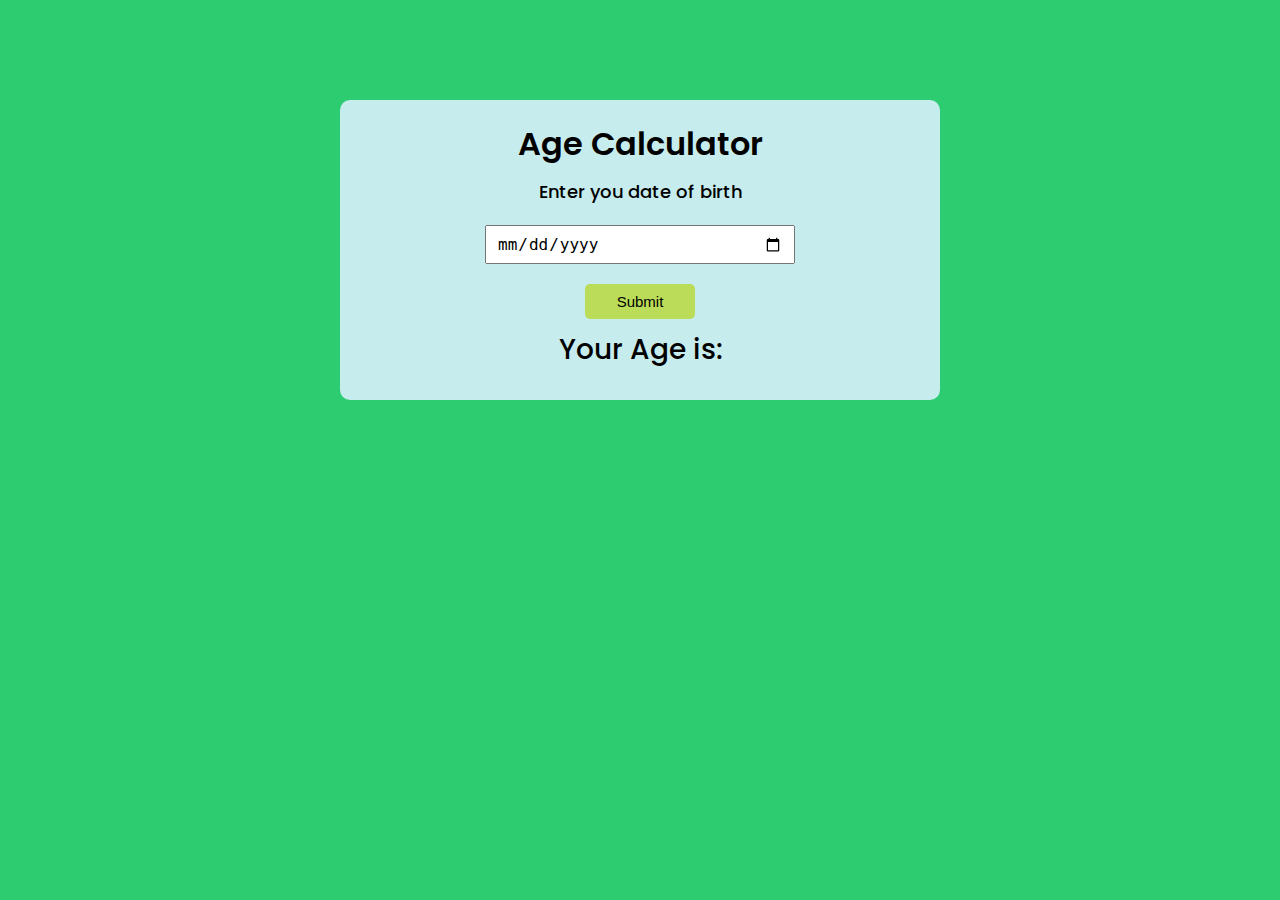
<file: Calculate your Age/index.html>
<!DOCTYPE html>
<html lang="en">

<head>
    <meta charset="UTF-8">
    <meta name="viewport" content="width=device-width, initial-scale=1.0">
    <script src="script.js" defer></script>
    <title>Document</title>
    <link rel="stylesheet" href="style.css">
    <link
        href="https://fonts.googleapis.com/css?family=Poppins:100,100italic,200,200italic,300,300italic,regular,italic,500,500italic,600,600italic,700,700italic,800,800italic,900,900italic"
        rel="stylesheet" />
</head>

<body>
    <div class="container">
        <p class="heading">Age Calculator
        </p>
        <p class="dob">Enter you date of birth
        </p>
        <input type="date">
        <div class="button">
            <button>Submit</button>
        </div>
        <p class="result">Your Age is: <span></span></p>
    </div>

</body>

</html>
</file>
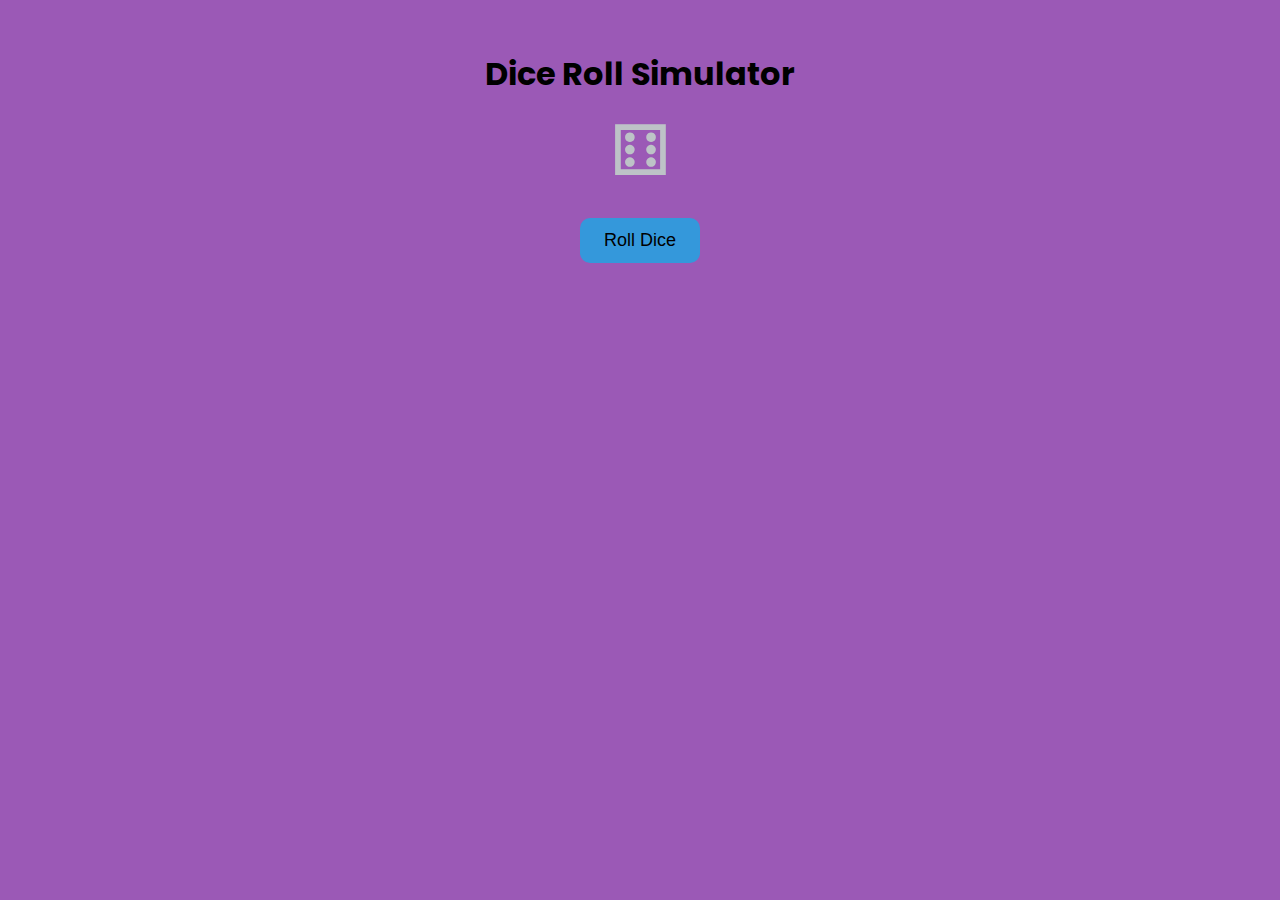
<file: Dise Roll Simulator/index.html>
<!DOCTYPE html>
<html lang="en">

<head>
    <meta charset="UTF-8">
    <meta name="viewport" content="width=device-width, initial-scale=1.0">
    <script src="script.js" defer></script>
    <title>Document</title>
    <link rel="stylesheet" href="style.css">
    <link
        href="https://fonts.googleapis.com/css?family=Poppins:100,100italic,200,200italic,300,300italic,regular,italic,500,500italic,600,600italic,700,700italic,800,800italic,900,900italic"
        rel="stylesheet" />
</head>

<body>
    <div class="container">
        <h1>Dice Roll Simulator
        </h1>
        <div class="dice-container">⚅
        </div>
        <button>Roll Dice</button>
    </div>
    <ul class="previous-dice"></ul>
    </div>
</body>

</html>
</file>
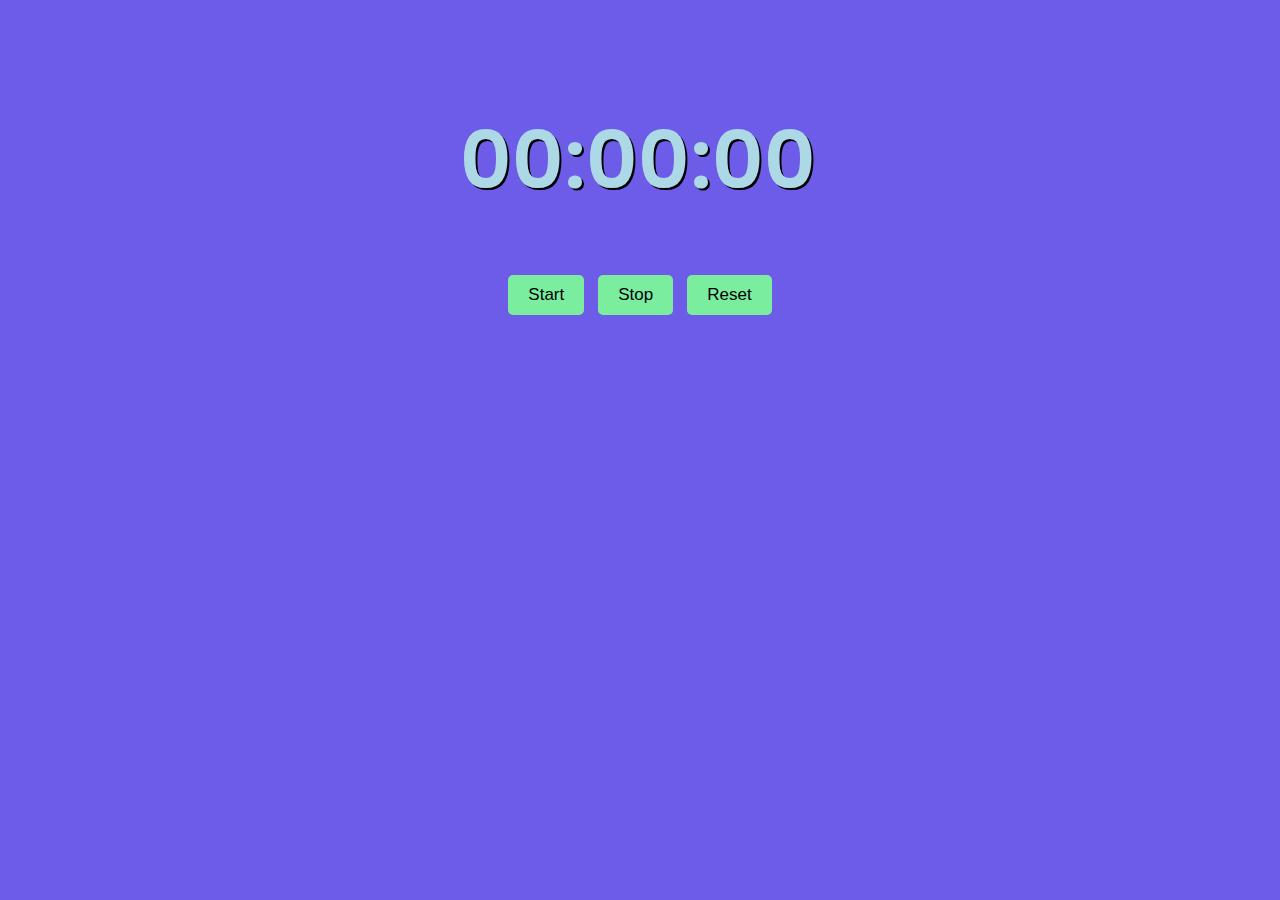
<file: Normal Countdown Timer/index.html>
<!DOCTYPE html>
<html lang="en">

<head>
    <meta charset="UTF-8">
    <meta name="viewport" content="width=device-width, initial-scale=1.0">
    <script src="script.js" defer></script>
    <title>Normal CountDown Timer</title>
    <link rel="stylesheet" href="style.css">
    <link
        href="https://fonts.googleapis.com/css?family=Poppins:100,100italic,200,200italic,300,300italic,regular,italic,500,500italic,600,600italic,700,700italic,800,800italic,900,900italic"
        rel="stylesheet" />
</head>

<body>
    <div class="container">
        <div class="show-timer">
            <p class="hours">00:</p>
            <p class="minutes">00:</p>
            <p class="seconds">00</p>
            <p class="miliseconds"></p>
        </div>
        <div class="buttons">
            <button class="start">Start</button>
            <button class="stop">Stop</button>
            <button class="reset">Reset</button>
        </div>
    </div>
</body>

</html>
</file>
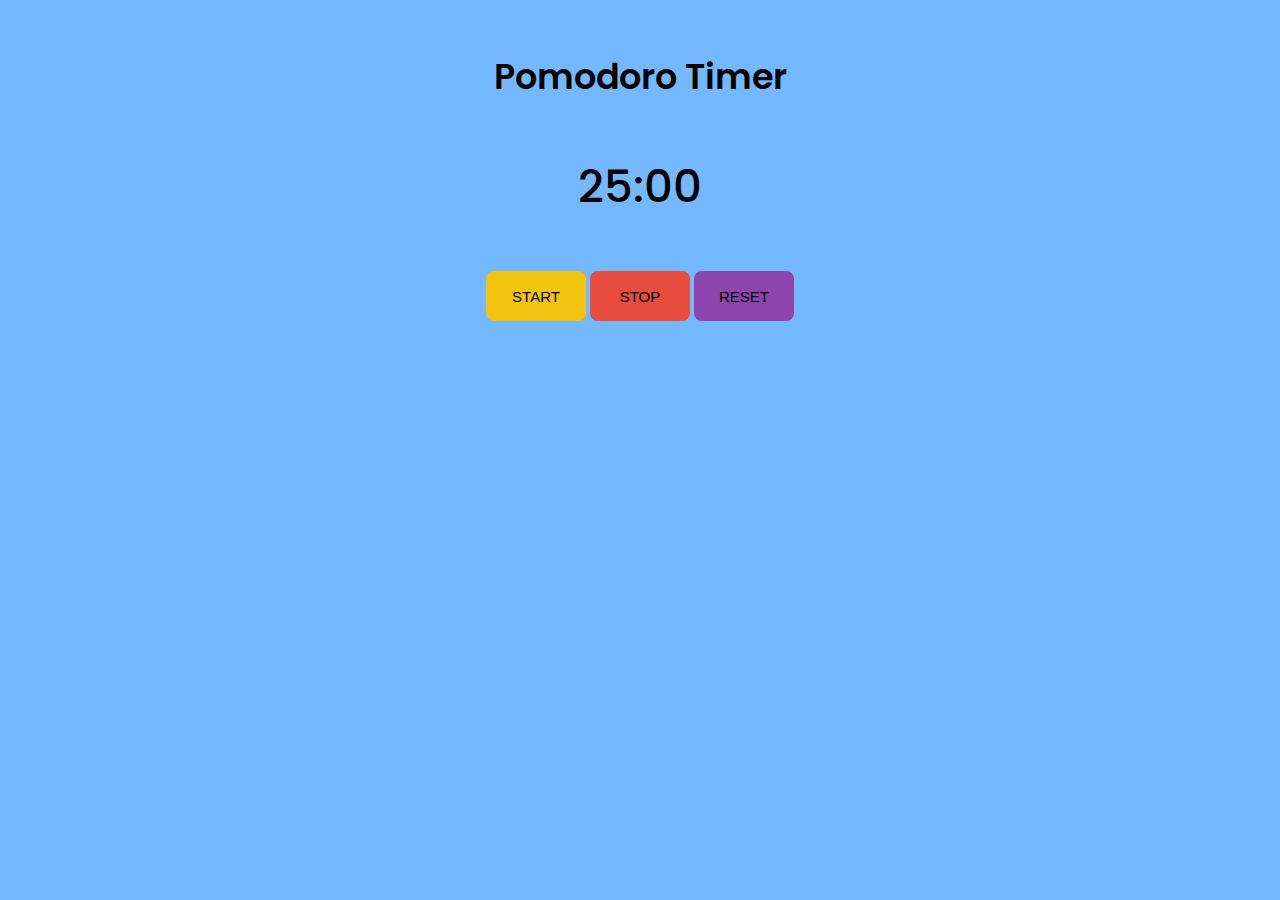
<file: Pomodoro Timer/index.html>
<!DOCTYPE html>
<html lang="en">

<head>
    <meta charset="UTF-8">
    <meta name="viewport" content="width=device-width, initial-scale=1.0">
    <script src="script.js" defer></script>
    <title>Document</title>
    <link rel="stylesheet" href="style.css">
    <link
        href="https://fonts.googleapis.com/css?family=Poppins:100,100italic,200,200italic,300,300italic,regular,italic,500,500italic,600,600italic,700,700italic,800,800italic,900,900italic"
        rel="stylesheet" />
</head>

<body>
    <div class="container">
        <p class="heading">Pomodoro Timer
        </p>
        <p class="show-timer">25:00</p>
        <div class="buttons">
            <button class="start">START</button>
            <button class="stop">STOP</button>
            <button class="reset">RESET</button>
        </div>
    </div>
</body>

</html>
</file>
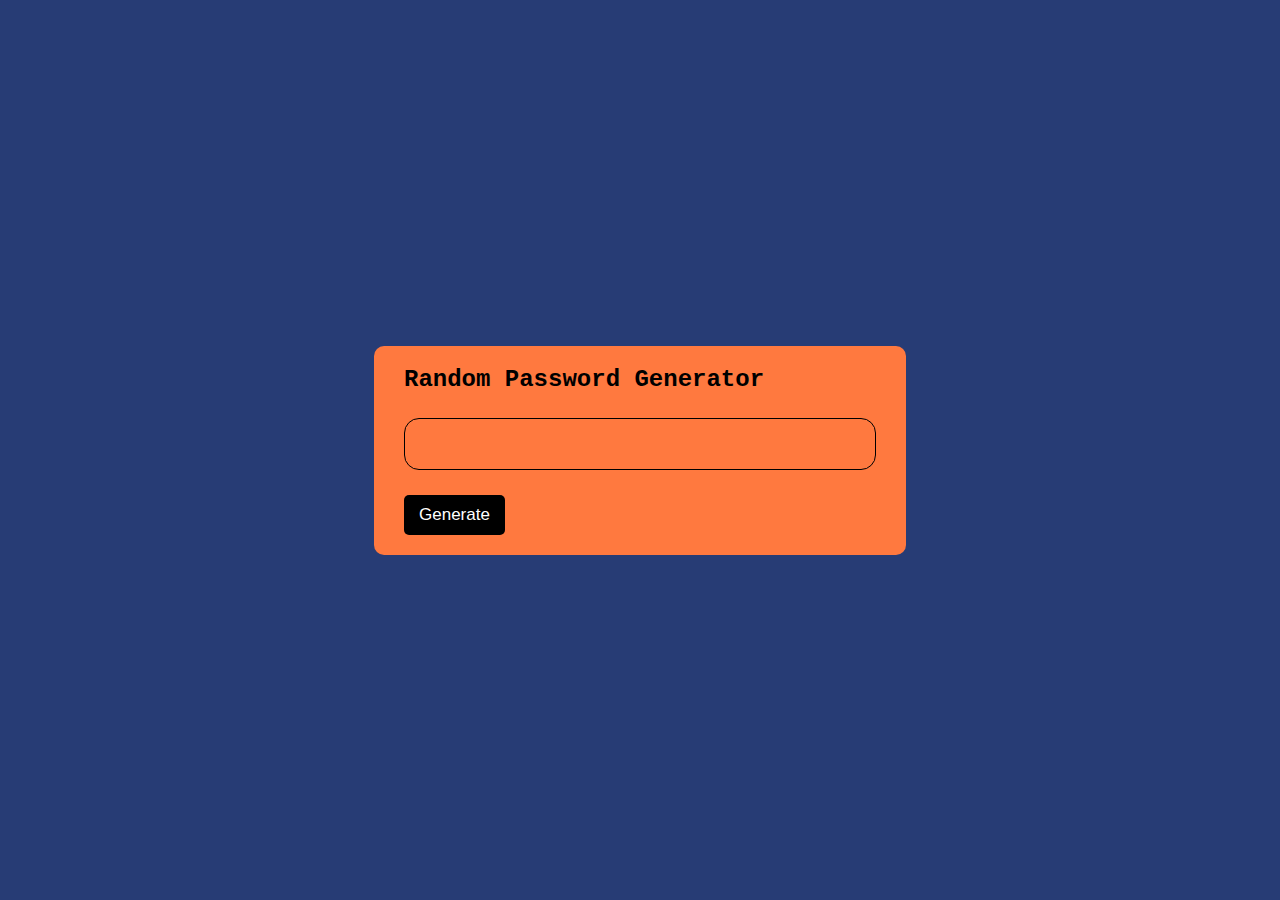
<file: Random Password Generator/index.html>
<!DOCTYPE html>
<html lang="en">

<head>
    <meta charset="UTF-8">
    <meta name="viewport" content="width=device-width, initial-scale=1.0">
    <script src="script.js" defer></script>
    <title>Document</title>
    <link rel="stylesheet" href="style.css">
</head>

<body>
    <div class="container">
        <h2>Random Password Generator</h2>
        <div class="password-container">
        </div>
        <button>Generate</button>
    </div>
</body>

</html>
</file>
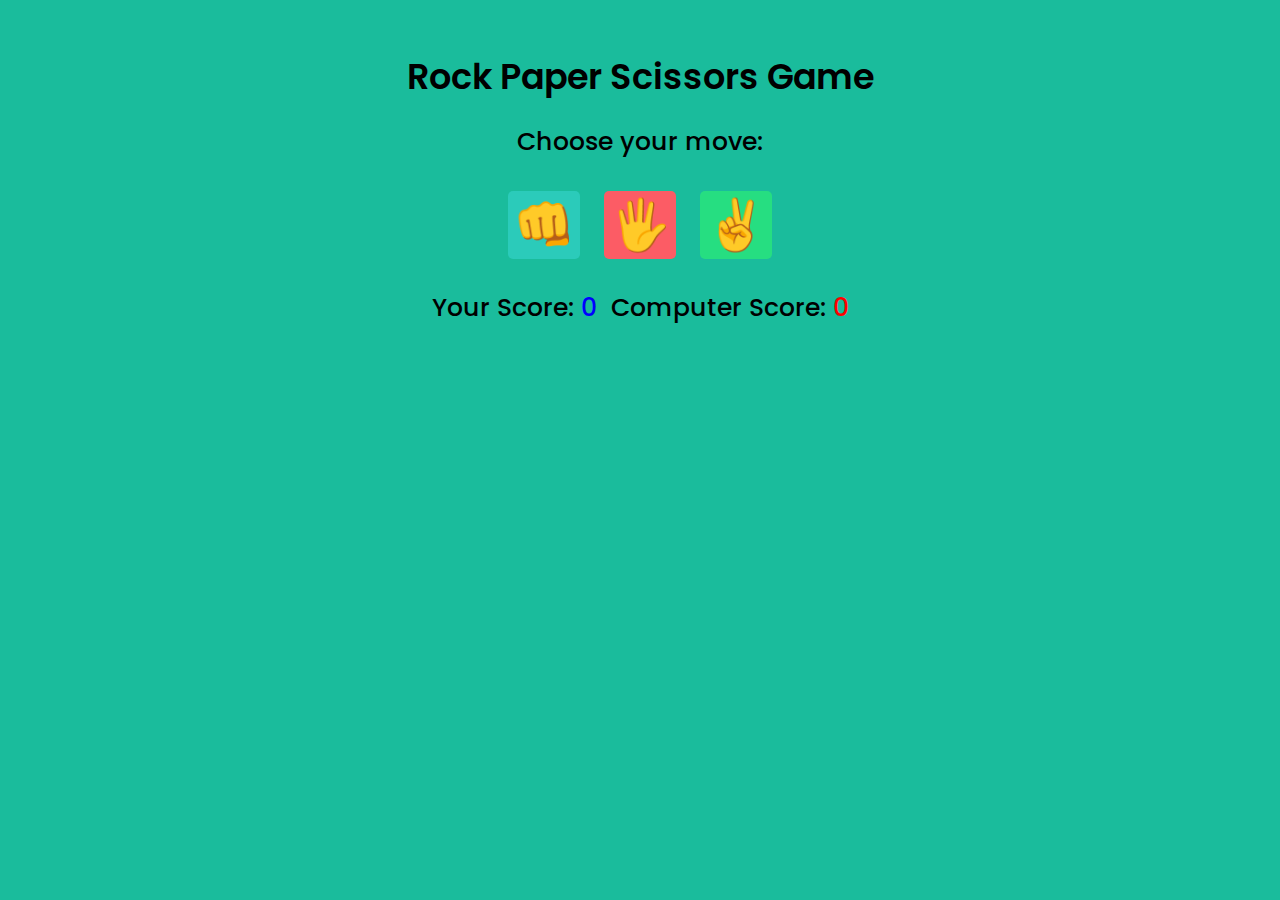
<file: Rock Paper Scissors Game/index.html>
<!DOCTYPE html>
<html lang="en">

<head>
    <meta charset="UTF-8">
    <meta name="viewport" content="width=device-width, initial-scale=1.0">
    <script src="script.js" defer></script>
    <title>Document</title>
    <link rel="stylesheet" href="style.css">
    <link
        href="https://fonts.googleapis.com/css?family=Poppins:100,100italic,200,200italic,300,300italic,regular,italic,500,500italic,600,600italic,700,700italic,800,800italic,900,900italic"
        rel="stylesheet" />
</head>

<body>
    <div class="container">
        <h3>Rock Paper Scissors Game
        </h3>
        <p class="move">Choose your move:</p>
        <button class="rock">👊</button>
        <button class="paper">🖐</button>
        <button class="scissors">✌</button>
        <p class="who-win"></p>
        <span>Your Score: <span class="user-score">0</span></span>
        <span>Computer Score: <span class="computer-score">0</span></span>
    </div>
</body>

</html>
</file>
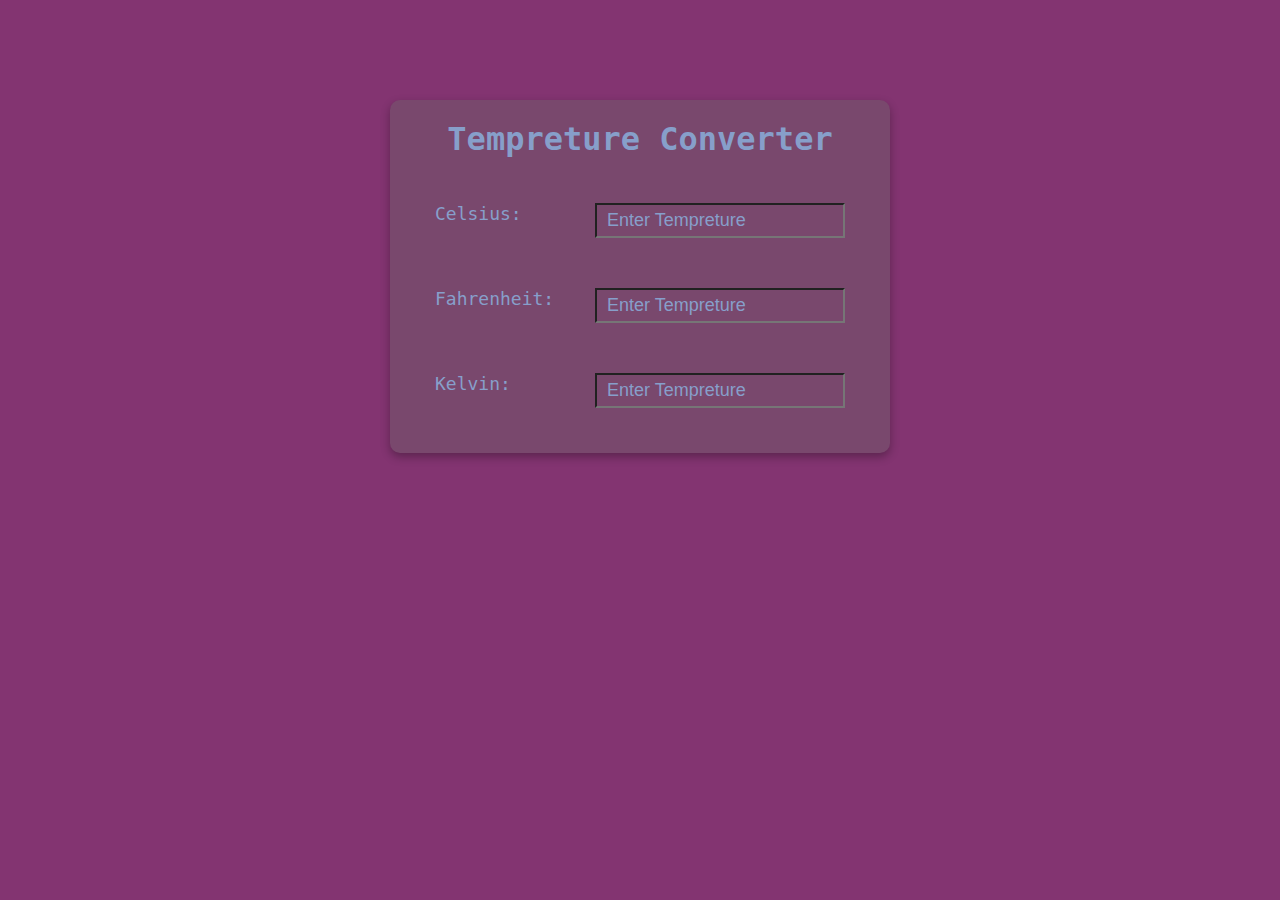
<file: Tempreture Converter/index.html>
<!DOCTYPE html>
<html lang="en">

<head>
    <meta charset="UTF-8">
    <meta name="viewport" content="width=device-width, initial-scale=1.0">
    <script src="script.js" defer></script>
    <title>Tempreture Converter </title>
    <link rel="stylesheet" href="style.css">
    <link
        href="https://fonts.googleapis.com/css?family=Poppins:100,100italic,200,200italic,300,300italic,regular,italic,500,500italic,600,600italic,700,700italic,800,800italic,900,900italic"
        rel="stylesheet" />
</head>

<body>
    <div class="container">
        <h2>Tempreture Converter</h2>
        <div class="inputs">
            <div class="input">
                <label for="">Celsius:</label>
                <input type="number" class="celsius" placeholder="Enter Tempreture">
            </div>
            <div class="input">
                <label for="">Fahrenheit:</label>
                <input type="number" class="fahrenheit" placeholder="Enter Tempreture">
            </div>
            <div class="input">
                <label for="">Kelvin:</label>
                <input type="number" class="kelvin" placeholder="Enter Tempreture">
            </div>
        </div>
    </div>
</body>

</html>
</file>
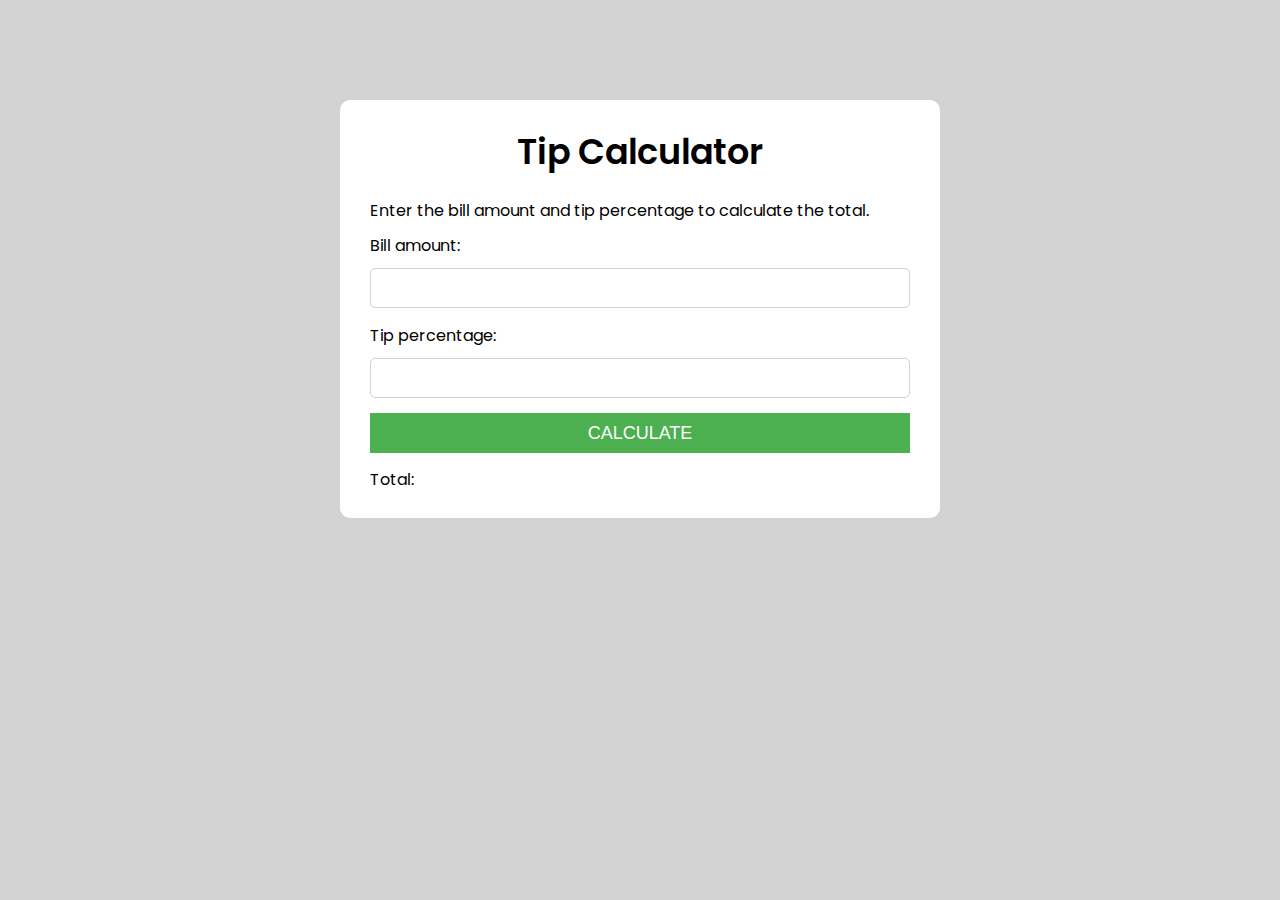
<file: Tip percentage Calculator/index.html>
<!DOCTYPE html>
<html lang="en">

<head>
    <meta charset="UTF-8">
    <meta name="viewport" content="width=device-width, initial-scale=1.0">
    <script defer src="script.js"></script>
    <title>Document</title>
    <link rel="stylesheet" href="style.css">
    <link
        href="https://fonts.googleapis.com/css?family=Poppins:100,100italic,200,200italic,300,300italic,regular,italic,500,500italic,600,600italic,700,700italic,800,800italic,900,900italic"
        rel="stylesheet" />
</head>

<body>
    <div class="container">
        <p class="heading">Tip Calculator</p>
        <p class="enter">Enter the bill amount and tip percentage to calculate the total.</p>
        <label for="">Bill amount:</label>
        <input type="number" id="bill-amount">
        <label for="">Tip percentage:</label>
        <input type="number" id="percentage">
        <button>CALCULATE</button>
        <p id="total">Total: <span></span></p>
    </div>
</body>

</html>
</file>
<file: Calculate your Age/style.css>
* {
    margin: 0;
    padding: 0;
    box-sizing: border-box;
}

body {
    background-color: #2ecc71;
    font-family: "Poppins", sans-serif;
}

.container {
    font-family: inherit;
    height: 300px;
    width: 600px;
    background-color: #c7ecee;
    margin: 100px auto;
    border-radius: 10px;
    padding: 20px 10px;
    text-align: center;
}

.container .heading {
    font-size: 32px;
    font-weight: 600;
}

.dob {
    font-size: 18px;
    font-weight: 500;
    margin-top: 10px;
}

input {
    height: 39px;
    width: 310px;
    margin-top: 20px;
    font-size: 16px;
    padding: 0 10px;
}

button {
    height: 35px;
    width: 110px;
    margin-top: 20px;
    background-color: #badc58;
    border: none;
    cursor: pointer;
    border-radius: 5px;
    font-size: 15px;
}

.result {
    font-size: 28px;
    font-weight: 500;
    margin-top: 10px;
}
</file>
<file: Dise Roll Simulator/style.css>
* {
    margin: 0;
    padding: 0;
    box-sizing: border-box;
}

body {
    background-color: #9b59b6;
    font-family: "Poppins", sans-serif;
}

.container {
    font-family: inherit;
    text-align: center;
    width: 600px;
    margin: 50px auto;
    display: flex;
    justify-content: center;
    align-items: center;
    flex-direction: column;
}

.dice-container {
    width: 100px;
    height: 100px;
    font-size: 70px;
    cursor: pointer;
    transition: transform 1s ease-in-out;
    color: #bdc3c7;
}

.rolling {
    animation: roll 1s ease-in-out;
}

@keyframes roll {
    0% {
        transform: rotateX(0) rotateY(0);
    }

    25% {
        transform: rotateX(360deg) rotateY(180deg);
    }

    50% {
        transform: rotateX(180deg) rotateY(360deg);
    }

    75% {
        transform: rotateX(360deg) rotateY(360deg);
    }

    100% {
        transform: rotateX(0) rotateY(0);
    }
}

button {
    height: 45px;
    width: 120px;
    border-radius: 10px;
    border: none;
    cursor: pointer;
    font-size: 18px;
    background-color: #3498db;
    margin: 20px;
}

.previous-dice {
    width: 600px;
    margin: 50px auto;
    display: flex;
    padding: 0 10px;
    flex-direction: column;
}

.main-container {
    display: flex;
    justify-content: space-between;
    background-color: #3498db;
    margin: 10px 0;
    padding: 0 10px;
    border-radius: 10px;
}

.dice {
    font-size: 50px;
    border-radius: 5px;
    padding: 0 10px;
    list-style-type: none;
}

.dice-text {
    font-size: 25px;
    border-radius: 5px;
    display: flex;
    justify-content: center;
    align-items: center;
}
</file>
<file: Normal Countdown Timer/style.css>
* {
    margin: 0;
    padding: 0;
    box-sizing: border-box;
}

body {
    font-family: "Poppins", sans-serif;
    background-color: #6c5ce7;
}

.container {
    font-family: inherit;
    width: 600px;
    margin: 100px auto;
    text-align: center;
}

.container .show-timer {
    font-size: 80px;
    font-weight: 600;
    color: lightblue;
    text-shadow: 2px 2px black;
    display: flex;
    width: 60%;
    margin: 0 auto;
}


.buttons {
    margin-top: 50px;
}

button {
    border-radius: 5px;
    border: none;
    margin: 5px;
    cursor: pointer;
    padding: 10px 20px;
    font-size: 17px;
    background-color: #7bed9f;
    transition: background-color 0.3s ease-in-out;

}

button:hover {
    background-color: #5e7064;
    transition: background-color 0.3s ease-in-out;
}

.hours {}

.minutes {}

.seconds {}

.miliseconds {}
</file>
<file: Pomodoro Timer/style.css>
* {
    margin: 0;
    padding: 0;
    box-sizing: border-box;
}

body {
    background-color: #74b9ff;
    font-family: "Poppins", sans-serif;
}

.container {
    font-family: inherit;
    width: 600px;
    margin: 50px auto;
    text-align: center;
}

.show-timer {
    font-size: 45px;
    font-weight: 500;
    margin-top: 50px;
}


.buttons {
    margin-top: 50px;
}

.container .heading {
    font-size: 35px;
    font-weight: 600;
}


.start {
    height: 50px;
    width: 100px;
    border-radius: 8px;
    border: none;
    background-color: #f1c40f;
    font-size: 15px;
    cursor: pointer;
}

.stop {
    height: 50px;
    width: 100px;
    border-radius: 8px;
    border: none;
    background-color: #e74c3c;
    font-size: 15px;
    cursor: pointer;
}

.reset {
    height: 50px;
    width: 100px;
    border-radius: 8px;
    border: none;
    background-color: #8e44ad;
    font-size: 15px;
    cursor: pointer;
}
</file>
<file: Random Password Generator/style.css>
* {
    margin: 0;
    padding: 0;
}

body {
    width: 100vw;
    height: 100vh;
    background-color: #273c75;
    font-family: 'Courier New', Courier, monospace;
    display: flex;
    justify-content: center;
    align-items: center;
}

.container {
    background-color: #ff793f;
    padding: 20px 30px;
    border-radius: 10px;
}


.password-container {
    margin: 25px 0;
    height: 50px;
    width: 450px;
    border: 1px solid black;
    border-radius: 15px;
}

button {
    padding: 10px 15px;
    border-radius: 5px;
    border: none;
    background-color: black;
    color: white;
    font-size: 17px;
    cursor: pointer;
}

.password-container {
    font-size: 25px;
    padding: 0px 10px;
    display: flex;
    align-items: center;
}
</file>
<file: Rock Paper Scissors Game/style.css>
* {
    margin: 0;
    padding: 0;
    box-sizing: border-box;
}

body {
    font-family: "Poppins", sans-serif;
    background-color: #1abc9c;
}

.container {
    font-family: inherit;
    width: 600px;
    margin: 50px auto;
    text-align: center;
}

.container h3 {
    font-size: 35px;
    font-weight: 600;
}

.container .move {
    font-size: 25px;
    font-weight: 500;
    margin: 20px 0;
}

button {
    font-size: 50px;
    padding: 5px;
    border: none;
    border-radius: 5px;
    cursor: pointer;
    margin: 10px;
}

.rock {
    background-color: #2bcbba;
}

.paper {
    background-color: #fc5c65;
}

.scissors {
    background-color: #26de81;
}

.who-win {
    font-size: 25px;
    font-weight: 500;
    margin: 20px 0;
}

span {
    font-size: 25px;
    font-weight: 500;
}

.user-score {
    color: blue;
    margin-right: 10px;
}

.computer-score {
    color: red;
}
</file>
<file: Tempreture Converter/style.css>
* {
    margin: 0;
    padding: 0;
    box-sizing: border-box;
}

body {
    background-color: #833471;
    font-family: monospace;
}

.container {
    font-family: inherit;
    width: 500px;
    margin: 100px auto;
    text-align: center;
    background-color: #79486d;
    box-shadow: 0 4px 10px rgba(0, 0, 0, 0.3);
    padding: 20px;
    border-radius: 10px;
    color: rgb(135, 159, 202);
}

.container h2 {
    font-size: 32px;
    font-weight: 600;
    margin-bottom: 20px;
}

.input {
    display: flex;
    justify-content: space-between;
    padding: 25px;

}

.input input {
    height: 35px;
    width: 250px;
    font-size: 18px;
    padding: 0 10px;
    background-color: #79486d;
    outline: none;
    color: rgb(135, 159, 202);

}

input::placeholder {
    color: rgb(135, 159, 202);
}


.input label {
    font-size: 18px;
    font-weight: 500;
}
</file>
<file: Tip percentage Calculator/style.css>
* {
    margin: 0;
    padding: 0;
    box-sizing: border-box;
}

body {
    font-family: "Poppins", sans-serif;
    background-color: lightgray;
}

.container {
    font-family: inherit;
    width: 600px;
    background-color: white;
    border-radius: 10px;
    padding: 25px 30px;
    text-align: center;
    margin: 100px auto;
    display: flex;
    flex-direction: column;
}

.container .heading {
    font-size: 35px;
    font-weight: 600;
}

.container .enter{
    text-align: start;
    margin-top: 20px;
    /* margin-left: 10px; */
}

label{
    text-align: start;
    margin: 10px 0;
}

input{
    height: 40px;
    font-size: 18px;
    border: 1px solid lightgray;
    margin-bottom: 5px;
    border-radius: 5px;
    padding: 0 10px;
}

#total{
    text-align: start;
    margin-top: 10px;
}

button{
    height: 40px;
    background-color: #4caf50;
    border: none;
    color: white;
    font-size: 18px;
    margin-top: 10px;
    cursor: pointer;
}

span{
    font-size: 20px;
    font-weight: 500;
}
</file>
